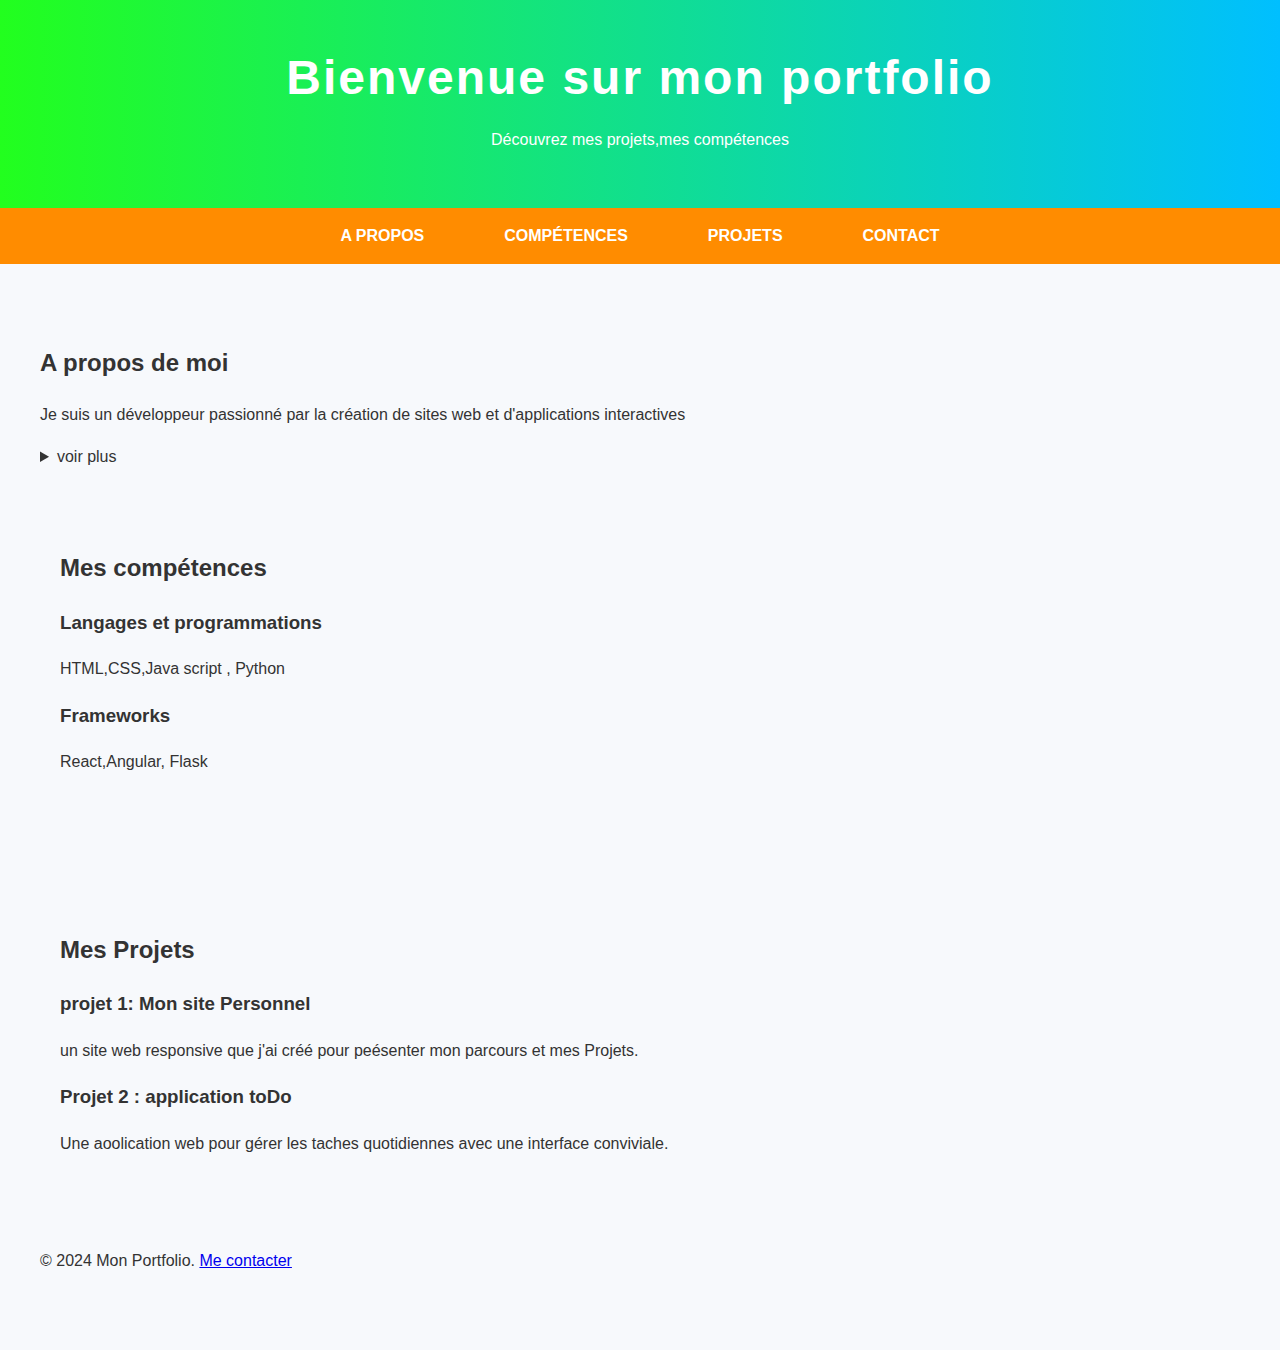
<file: portfolio/index.html>
<!DOCTYPE html>
<html lang="en">
<head>
    <meta charset="UTF-8">
    <meta name="viewport" content="width=device-width, initial-scale=1.0">
    <title>mon portfolio</title>
    <link rel="stylesheet" href="style.css"
</head>

<body>
    <header>
        <h1>Bienvenue sur mon portfolio</h1>
        <p>Découvrez mes projets,mes compétences</p>
    </header>

    <nav>
        <ul>
            <li><a href="#about">a propos</a></li>
            <li><a href="#skills">Compétences</a></li>
            <li><a href="#project">Projets</a></li>
            <li><a href="#contact">Contact</a></li>
        </ul>
    </nav>
    <section id="about">
        <h2>A propos de moi</h2>
        <p>Je suis un développeur passionné par la création de sites web 
            et d'applications interactives
        </p>
        <details>
            <summary>voir plus</summary>
            <p>
                J'ai commencé à coder à l'age de 15 ans et depuis je continue d'explorer 
                différents langages et technologies.
            </p>
        </details>
    <section id="skills">
        <h2> Mes compétences</h2>
        <article>
            <h3>Langages et programmations</h3>
            <p>HTML,CSS,Java script , Python</p>
        </article>
        <article>
            <h3>Frameworks</h3>
            <p>React,Angular, Flask</p>
        </article>
    

    </section>
    <section id="projects">
        <h2>Mes Projets</h2>
        <article>
            <h3>projet 1: Mon site Personnel</h3>
            <p>
                un site web responsive que j'ai créé pour peésenter mon parcours
                et mes Projets.
            </p>
            <article>
                <h3>Projet 2 : application toDo</h3>
                <p>
                    Une aoolication web pour gérer les taches quotidiennes avec 
                    une interface conviviale.
                </p>
            </article>
        </article>


    </section>
    <footer>
        
            <p >&copy; 2024 Mon Portfolio. 
                <a href="#contact">Me contacter</a>
            </p>
        
    </footer>
   
</body>

</html>
</file>
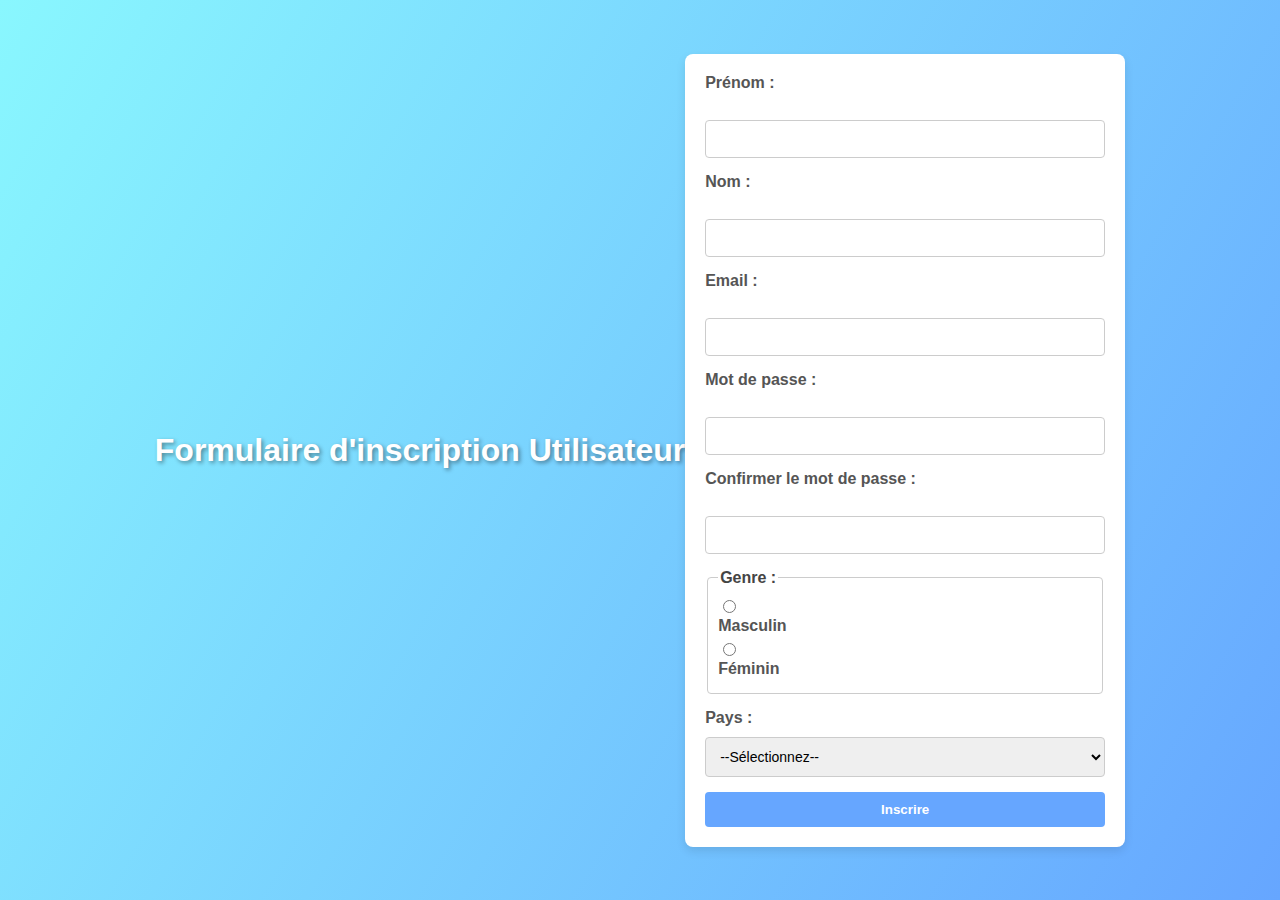
<file: formulaire/formulaire.html>
<!DOCTYPE html>
<html lang="en">
<head>
    <meta charset="UTF-8">
    <meta name="viewport" content="width=device-width, initial-scale=1.0">
    <title>Formulaire</title>
    <link rel="stylesheet" href="style.css">
</head>
<body>
    <h1>Formulaire d'inscription Utilisateur</h1>
    <form id="registrationForm" name="registrationForm">
        <div class="row">
            <label for="firstName">Prénom :</label><br>
            <input type="text" id="firstName"><br>
        </div>
        <div class="row">
            <label for="lastName">Nom :</label><br>
            <input type="text" id="lastName"><br>
        </div>
        <div class="row">
            <label for="email">Email :</label><br>
            <input type="email" id="email"><br>
        </div>
        <div class="row">
            <label for="password">Mot de passe :</label><br>
            <input type="password" id="password"><br>
        </div>
        <div class="row">
            <label for="confirmPassword">Confirmer le mot de passe :</label><br>
            <input type="password" id="confirmPassword"><br>
        </div>
        <fieldset>
            <legend>Genre :</legend>
            <input type="radio" name="gender" id="genderMale" value="masculin"><label for="genderMale">Masculin</label>
            <input type="radio" name="gender" id="genderFemale" value="feminin"><label for="genderFemale">Féminin</label>
        </fieldset>
        <div class="row">
            <label for="country">Pays :</label>
            <select id="country">
                <option value="">--Sélectionnez--</option>
                <option value="TN">Tunisie</option>
                <option value="DZ">Algérie</option>
                <option value="MA">Maroc</option>
                <option value="TR">Turquie</option>
                <option value="FR">France</option>
            </select><br>
        </div>
        <input type="submit" id="btn" value="Inscrire">
    </form>
    <script src="controle.js" async></script>
</body>
</html>
</file>
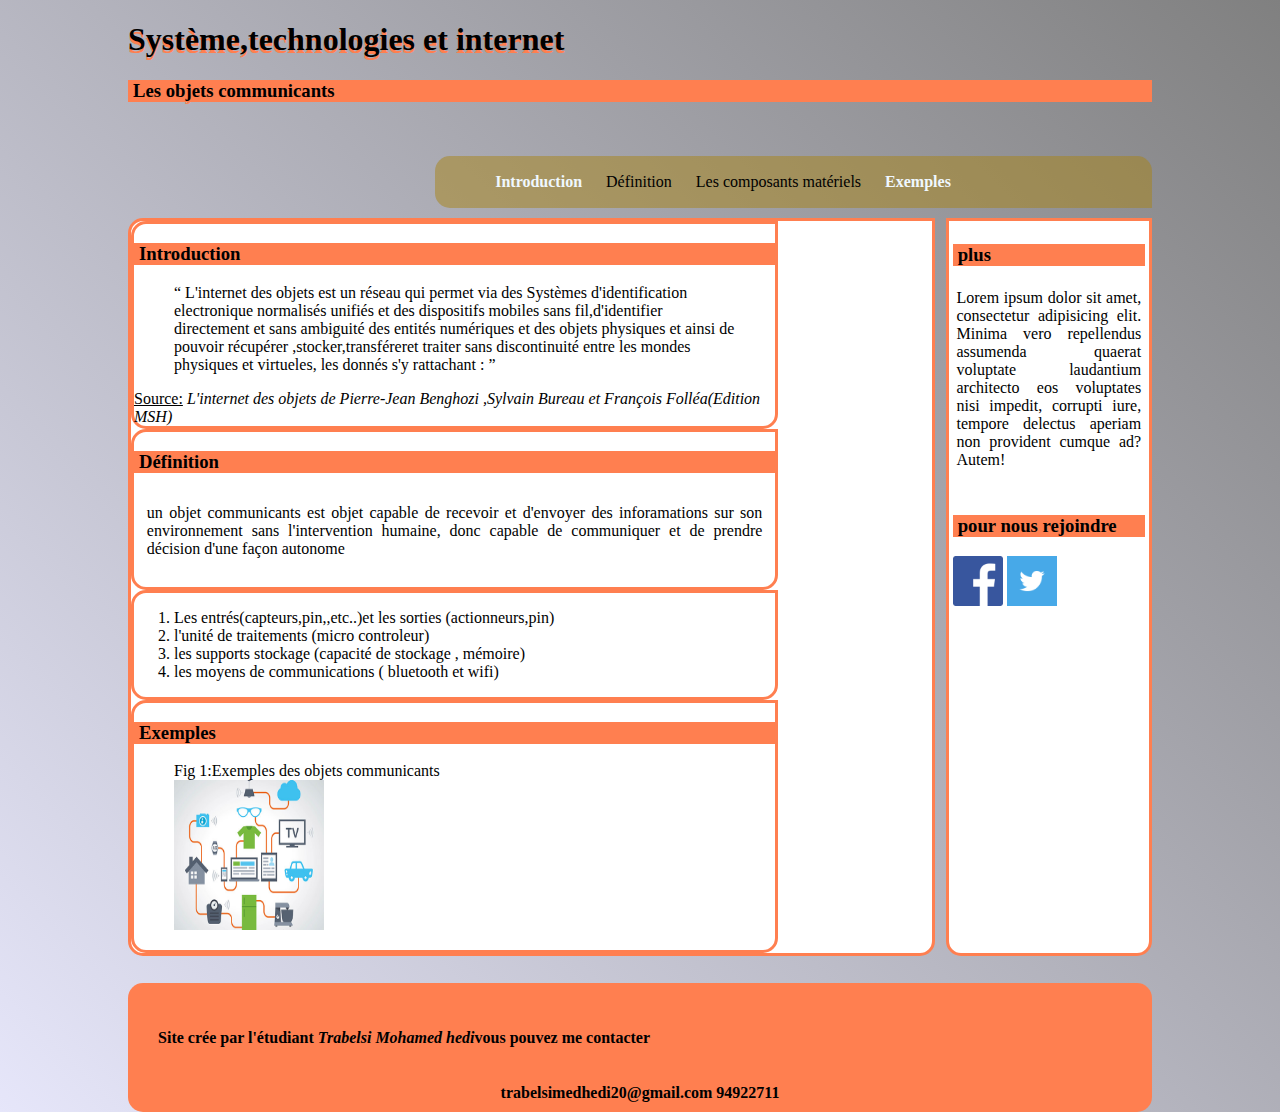
<file: tp3/tp3.html>
<!DOCTYPE html>
<html lang="en">
<head>
    <meta charset="UTF-8">
    <meta name="viewport" content="width=device-width, initial-scale=1.0">
    <title>application</title>
    <link rel="stylesheet" href="tp3.css">
</head>
<body>
    <header>
        <h1>Système,technologies et internet</h1>
        <h3>Les objets communicants</h3>
    </header>
    <nav>
        <ul>
            <li class="l"> <a class="lien" href="#in">Introduction</li></a>
            <li class="l"> Définition</li></a>
            <li class="l">Les composants matériels</li></a>
            <li class="l"> <a class="lien" href="#in">Exemples</li></a>
        </ul>
    </nav>
    <main>
    <section>
        <section>
            <h3>Introduction</h3>
            <blockquote>
                <q> L'internet des objets est un réseau qui permet via des Systèmes d'identification electronique
                    normalisés unifiés et des dispositifs mobiles sans fil,d'identifier directement et sans ambiguité des entités numériques et des objets physiques et ainsi de pouvoir
                    récupérer ,stocker,transféreret traiter sans discontinuité entre les mondes physiques et virtueles, les donnés s'y rattachant :

                </q>
            </blockquote>
            
            <ins>Source:</ins>
           <cite> L'internet des objets de Pierre-Jean Benghozi ,Sylvain Bureau et François Folléa(Edition MSH)</cite>
        </section>
        <section id="Définition">
            <h3>Définition</h3>
            <p>
                un objet communicants est objet capable de recevoir et d'envoyer des inforamations sur son environnement sans l'intervention humaine, donc capable de communiquer et de prendre décision d'une façon autonome
            </p>
        </section>
        <section id="les composants">
            <ol>
                <li>Les entrés(capteurs,pin,,etc..)et les sorties (actionneurs,pin)</li>
                <li> l'unité de traitements (micro controleur)</li>
                <li> les supports stockage (capacité de stockage , mémoire)</li>
                <li>les moyens de communications ( bluetooth et wifi)</li>

            </ol>
        </section>
        <section id="Exemples">
            <h3>Exemples</h3>
            <figure>
               
                <figcaption>Fig 1:Exemples des objets communicants
                </figcaption>
                <img src="exemple.jpg"  class="im">
            </figure>
        </section>
      
    </section>
    <aside>
        <article>
            <h3>plus
            </h3>
            <p>Lorem ipsum dolor sit amet, consectetur adipisicing elit. Minima vero repellendus assumenda quaerat voluptate laudantium architecto eos voluptates nisi impedit, corrupti iure, tempore delectus aperiam non provident cumque ad? Autem!</p>
        </article>
        <article>
            <h3>pour nous rejoindre</h3>
            <img src="fb.png" alt="objets communicants" class="img">
            <img src="twitter.png" alt="objet communicants"  class="img">

        </article>
    </aside>
    
    </main>
    <footer>
        <p>Site crée par l'étudiant <I>Trabelsi Mohamed hedi</I>vous pouvez me contacter</p>
        <a>trabelsimedhedi20@gmail.com</a>
        <a>94922711</a>
    </footer>

    
</body>
</html>
</file>
<file: portfolio/style.css>
body{
    font-family: Arial, Helvetica, sans-serif;
    margin: 0;
    padding: 0;
    background-color: #f7f9fc;
    color: #333;
    line-height: 1.6;
}
header {
    background: linear-gradient(to right ,#22ff1e,#00bfff);
    color: white;
    text-align: center;
    padding: 40px 20px;
    box-shadow: 0px 4px 8px rgb(84, 17, 17);
}
header h1{
    font-size: 3rem;
    margin: 0;
    letter-spacing: 2px;
}
header p {
    margin-top: 10px;
    font-size: 1.2 rem;
}
nav{
    background-color: #ff8c00;
    padding: 15px;
    box-shadow: 0px 4 px 6px rgba(0, 0,0, 0.5);
    position: sticky;
    top: 0;
    z-index: 50;
}
nav ul{
    list-style-type: none;
    display: flex;
    justify-content: center;
    margin: 0;
    padding: 0;
}
nav  ul li {
    margin: 0 20px;
}
nav ul li a{
    color: white;
    text-decoration: none;
    font-weight: bold;
    text-transform: uppercase;
    padding: 10px 20px;
    transition: background-color 0.3s ease ;
}
nav ul li a:hover{
    background-color: rgba(255,255,255,0.2);
    border-radius: 8px;
}
section{
    padding: 60px 20px;
    max-width: 1200px;
    margin: 0 auto;
}
</file>
<file: formulaire/style.css>
body {
    font-family: Arial, sans-serif;
    background: linear-gradient(120deg, #89f7fe, #66a6ff);
    color: #333;
    margin: 0;
    padding: 0;
    display: flex;
    justify-content: center;
    align-items: center;
    height: 100vh;
}

h1 {
    text-align: center;
    color: #ffffff;
    text-shadow: 2px 2px 4px rgba(0, 0, 0, 0.4);
}

form {
    background-color: #ffffff;
    border-radius: 8px;
    box-shadow: 0 4px 10px rgba(0, 0, 0, 0.1);
    padding: 20px;
    width: 400px;
}

.row {
    margin-bottom: 15px;
}

label {
    display: block;
    font-weight: bold;
    color: #555;
    margin-bottom: 5px;
}

input[type="text"],
input[type="email"],
input[type="password"],
select {
    width: 100%;
    padding: 10px;
    margin-top: 5px;
    border: 1px solid #ccc;
    border-radius: 4px;
    box-sizing: border-box;
    font-size: 14px;
}

input[type="text"]:focus,
input[type="email"]:focus,
input[type="password"]:focus,
select:focus {
    border-color: #66a6ff;
    outline: none;
    box-shadow: 0 0 5px rgba(102, 166, 255, 0.5);
}

input[type="radio"] {
    margin-right: 8px;
}

fieldset {
    border: 1px solid #ccc;
    border-radius: 4px;
    padding: 10px;
    margin-bottom: 15px;
    color: #555;
}

legend {
    font-size: 16px;
    font-weight: bold;
    color: #444;
}


input[type="submit"] {
    background-color: #66a6ff;
    color: white;
    font-weight: bold;
    border: none;
    border-radius: 4px;
    padding: 10px 15px;
    cursor: pointer;
    width: 100%;
    transition: background-color 0.3s ease;
}

input[type="submit"]:hover {
    background-color: #559af8;
}

p {
    font-size: 12px;
    color: red;
    margin-top: 5px;
}
</file>
<file: tp3/tp3.css>
.ic{
    width: 50 px;
    heignt: 50px;
    margin-left: 10%;

}
body{
    background: linear-gradient(45deg, lavender,gray);
    width: 80%;
    margin: auto;

}
header{
    height: 15vh;
    text-shadow: 0px 3px coral;


}
nav{
    background-color: rgba(168, 131,21, 0.5);
    border-radius: 15px 15px 0px 15px;
    padding-top: 1px;
    padding-bottom: 1px;
    width: 70%;
    margin-bottom: 10px;
    margin-left: 30%;
    display: inline-block;

}
.l {
    list-style: none;
    display: inline-block;margin-left: 20px;
}
.lien{
    text-decoration: none;
    color: aliceblue;
    font-weight: bolder;
}
.lien:hover{color: #000;}
.lien:visited{color:rgb(231,36, 36);}
h3,footer{
    background-color: coral;
    padding-left: 5px;

}
main{
    display: flex;
}
section{
    background-color: white;
    width: 80%;
    border: solid coral;
    border-radius: 15px 0px 15px 15px;
    margin-right: 1%;

}
aside{
    width: 20%;
    background-color: white;
    border: solid coral;
    border-radius: 0px 0px 15px 15px;
    overflow: scroll;

}
footer{
    margin-top: 3vh;
    padding: 10px;
    border-radius: 15px;
    text-align: center;
    font-weight: bold;


}
article,p{
    padding: 2%;
    text-align: justify;
    font-family: Cambria, Cochin, Georgia, Times, 'Times New Roman', serif;

}
img{
 height: 50px;
 width: 50px;
}
.im { 
    height: 150px;
    width: 150px;

}
</file>
